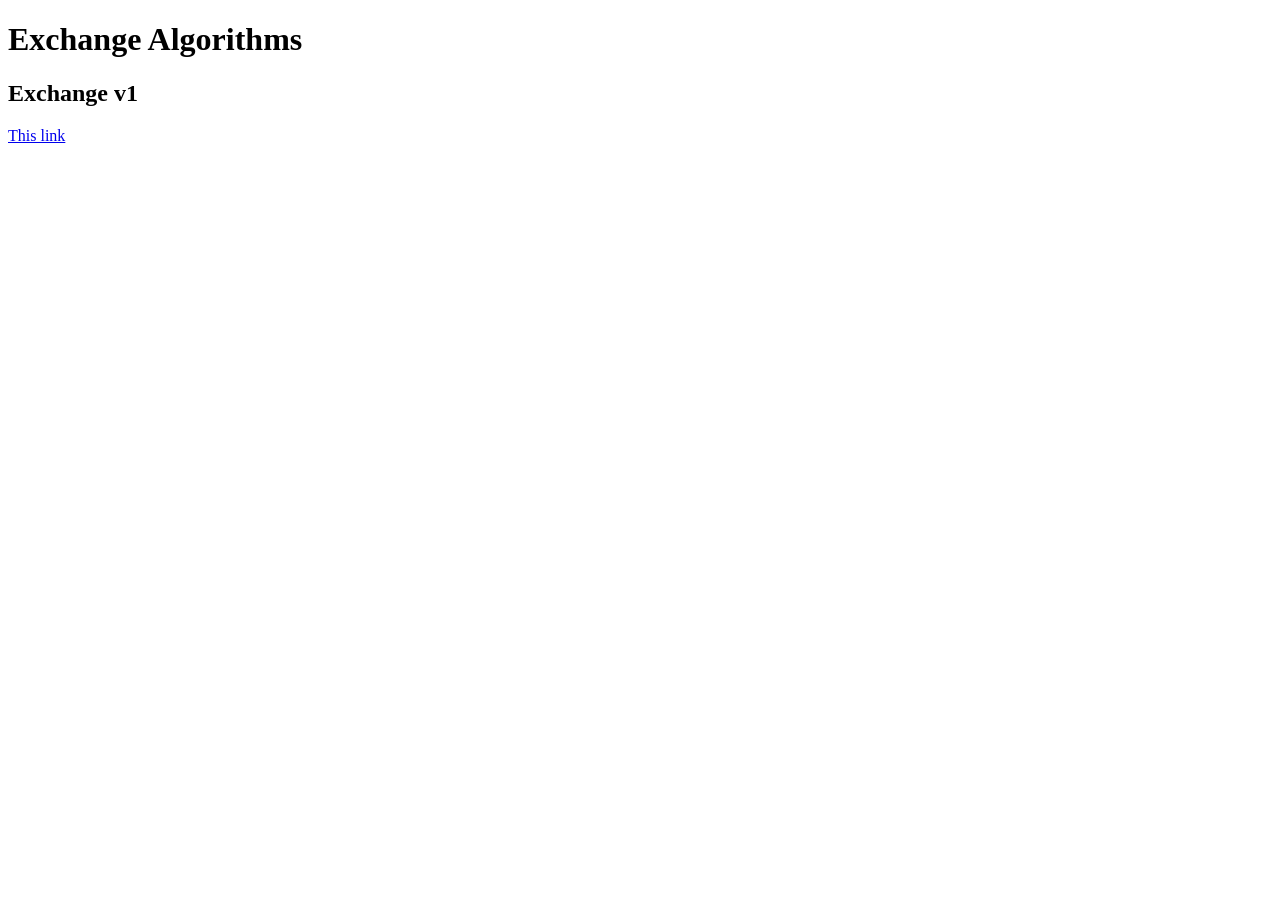
<file: index.html>
<!DOCTYPE html>
<html lang="en">
	<head>
		<meta charset="utf-8">
		<title>Sorting Algorithms</title>
	<body>
    <h1>Exchange Algorithms</h1>
      <h2>Exchange v1</h2><a href="./d3_sort_exchange_v1.html">This link</a>
    <img>
</div>
	</body>
</html>
</file>
